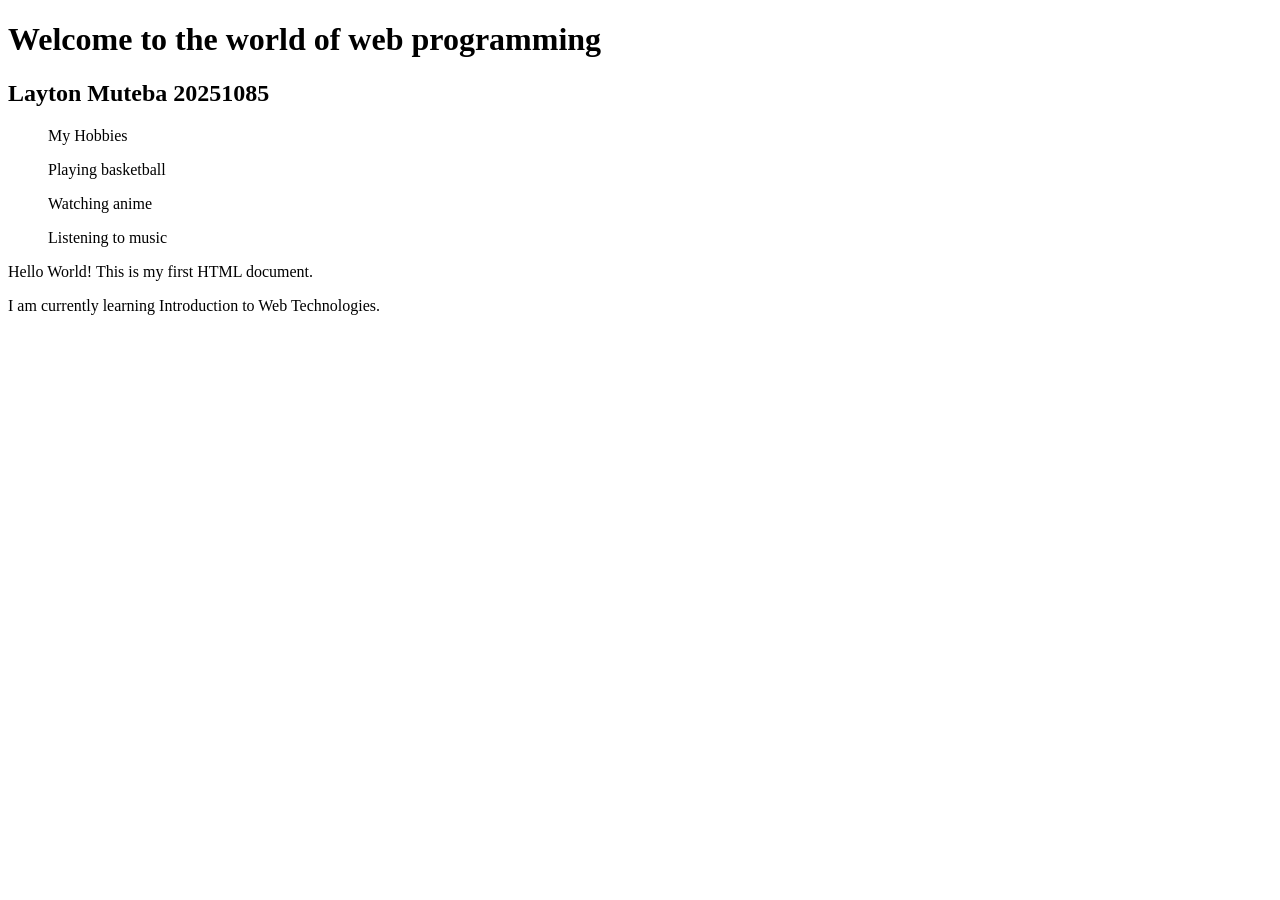
<file: activity1_backup.html>
<!DOCTYPE html> 
<html lang="en"> 
<head> 
<meta charset="UTF-8"> 
<meta name="viewport" content="width=device-width, initial
scale=1.0"> 
<title>My First Web Page</title> 
</head> 
<body> 
<h1>Welcome to the world of web programming</h1>
<h2>Layton Muteba 20251085</h2> 
<ul>My Hobbies</ul>
<ul>Playing basketball</ul>
<ul>Watching anime</ul>
<ul>Listening to music</ul>
<p>Hello World! This is my first HTML document.</p> 
<p>I am currently learning Introduction to Web Technologies.</p> 
</body> 
</html>
</file>
